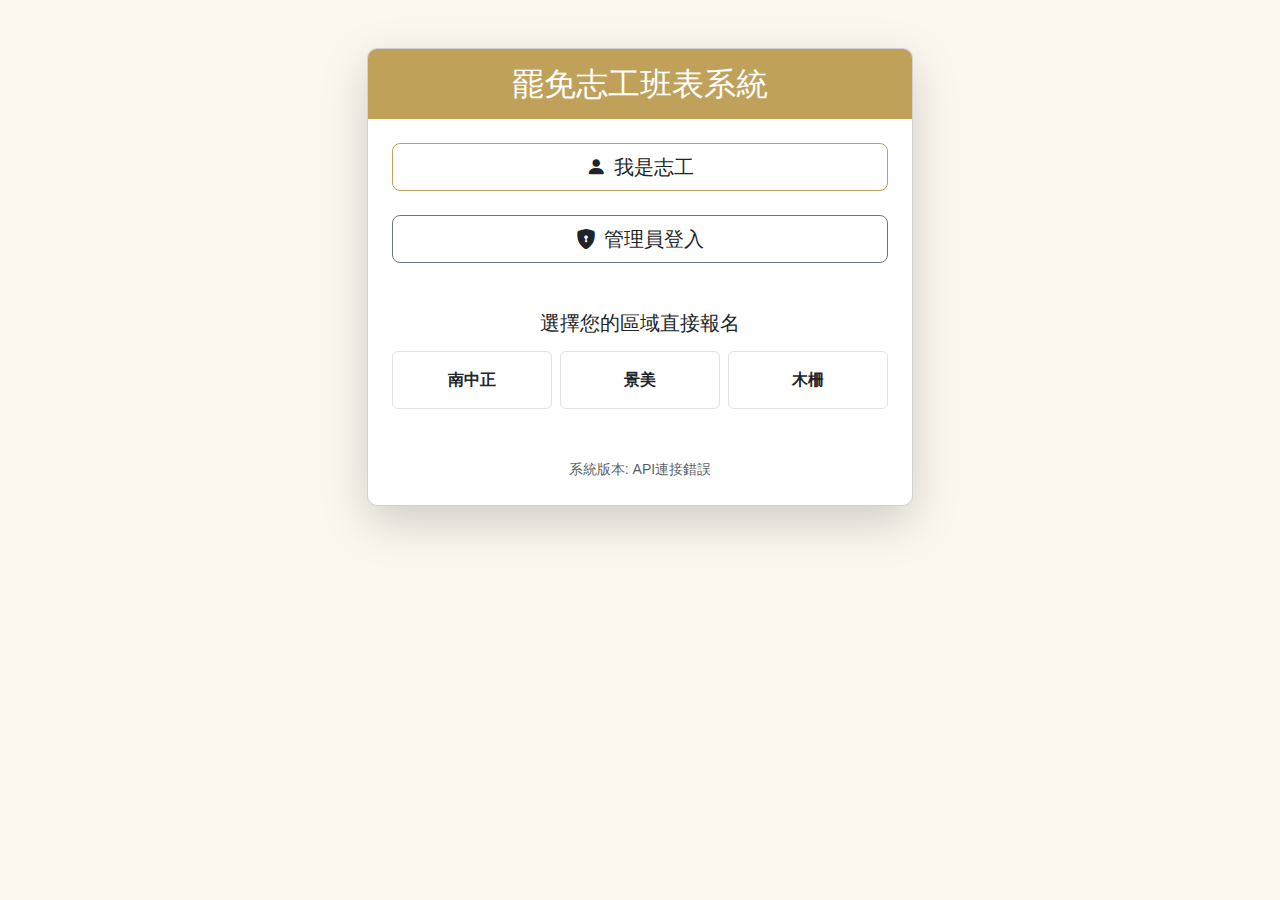
<file: index.html>
<!DOCTYPE html>
<html lang="zh-Hant-TW">
<head>
  <meta charset="UTF-8">
  <meta name="viewport" content="width=device-width, initial-scale=1.0">
  <title>罷免志工班表系統</title>
  <link href="https://cdn.jsdelivr.net/npm/bootstrap@5.3.0/dist/css/bootstrap.min.css" rel="stylesheet">
  <link href="https://cdn.jsdelivr.net/npm/bootstrap-icons@1.10.0/font/bootstrap-icons.css" rel="stylesheet">
  <link href="css/styles.css" rel="stylesheet">
  <link rel="icon" href="favicon.ico" type="image/x-icon">
  <link rel="shortcut icon" href="favicon.ico" type="image/x-icon">
</head>
<body>
  <div class="container py-5">
    <div class="row justify-content-center">
      <div class="col-md-8 col-lg-6">
        <div class="card shadow-lg">
          <div class="card-header bg-primary text-white text-center py-3">
            <h2 class="mb-0">罷免志工班表系統</h2>
          </div>
          <div class="card-body p-4">
            <!-- 身分選擇按鈕 -->
            <div class="d-grid gap-4 mb-4">
              <a href="volunteer.html" class="btn btn-lg btn-outline-primary">
                <i class="bi bi-person-fill me-2"></i>我是志工
              </a>
              <a href="admin.html" class="btn btn-lg btn-outline-secondary">
                <i class="bi bi-shield-lock-fill me-2"></i>管理員登入
              </a>
            </div>
            
            <!-- 區域選擇 (志工快速入口) -->
            <div class="mt-5">
              <h5 class="text-center mb-3">選擇您的區域直接報名</h5>
              <div class="row g-2">
                <div class="col-md-4">
                  <a href="volunteer.html?area=南中正" class="d-block p-3 text-center border rounded">
                    <strong>南中正</strong>
                  </a>
                </div>
                <div class="col-md-4">
                  <a href="volunteer.html?area=景美" class="d-block p-3 text-center border rounded">
                    <strong>景美</strong>
                  </a>
                </div>
                <div class="col-md-4">
                  <a href="volunteer.html?area=木柵" class="d-block p-3 text-center border rounded">
                    <strong>木柵</strong>
                  </a>
                </div>
              </div>
            </div>
            
            <!-- 系統資訊 -->
            <div class="text-center text-muted mt-5">
              <small>系統版本: <span id="version">載入中...</span></small>
            </div>
          </div>
        </div>
      </div>
    </div>
  </div>
  
  <script src="js/config.js"></script>
  <script src="js/main.js"></script>
</body>
</html>
</file>
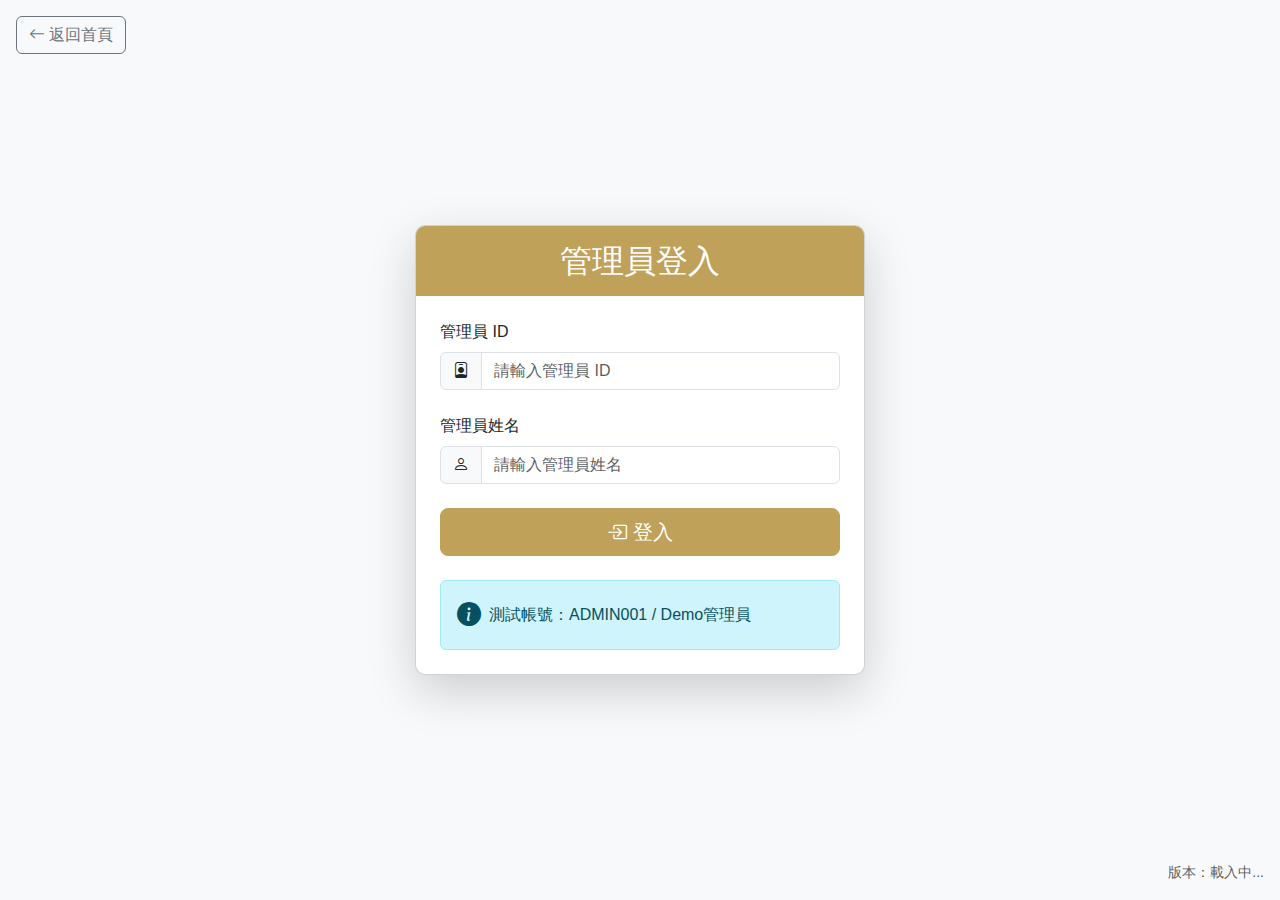
<file: admin.html>
<!DOCTYPE html>
<html lang="zh-Hant-TW">
<head>
  <meta charset="UTF-8">
  <meta name="viewport" content="width=device-width, initial-scale=1.0">
  <title>管理員登入 - 文山退葆志工班表系統</title>
  <link href="https://cdn.jsdelivr.net/npm/bootstrap@5.3.0/dist/css/bootstrap.min.css" rel="stylesheet">
  <link href="https://cdn.jsdelivr.net/npm/bootstrap-icons@1.10.0/font/bootstrap-icons.css" rel="stylesheet">
  <link href="css/styles.css" rel="stylesheet">
  <link rel="icon" href="favicon.ico" type="image/x-icon">
  <style>
    .login-card {
      max-width: 450px;
      margin: 0 auto;
      animation: fadeIn 0.5s ease-in-out;
    }
    
    @keyframes fadeIn {
      from { opacity: 0; transform: translateY(-20px); }
      to { opacity: 1; transform: translateY(0); }
    }
    
    body {
      background-color: #f8f9fa;
      min-height: 100vh;
      display: flex;
      align-items: center;
    }
    
    .system-info {
      position: absolute;
      bottom: 1rem;
      right: 1rem;
    }
    
    .btn-back {
      position: absolute;
      top: 1rem;
      left: 1rem;
    }
  </style>
</head>
<body>
  <a href="index.html" class="btn btn-outline-secondary btn-back">
    <i class="bi bi-arrow-left"></i> 返回首頁
  </a>
  
  <div class="container py-5">
    <div class="row justify-content-center">
      <div class="col-md-8 col-lg-6">
        <div class="card shadow-lg login-card">
          <div class="card-header bg-primary text-white text-center py-3">
            <h2 class="mb-0">管理員登入</h2>
          </div>
          <div class="card-body p-4">
            <form id="loginForm">
              <div class="mb-4">
                <label for="adminId" class="form-label">管理員 ID</label>
                <div class="input-group">
                  <span class="input-group-text">
                    <i class="bi bi-person-badge"></i>
                  </span>
                  <input type="text" class="form-control" id="adminId" placeholder="請輸入管理員 ID" required>
                </div>
              </div>
              
              <div class="mb-4">
                <label for="adminName" class="form-label">管理員姓名</label>
                <div class="input-group">
                  <span class="input-group-text">
                    <i class="bi bi-person"></i>
                  </span>
                  <input type="text" class="form-control" id="adminName" placeholder="請輸入管理員姓名" required>
                </div>
              </div>
              
              <div id="loginResult" class="alert d-none"></div>
              
              <div class="d-grid gap-2">
                <button type="submit" class="btn btn-primary btn-lg">
                  <i class="bi bi-box-arrow-in-right"></i> 登入
                </button>
              </div>
            </form>
            
            <div class="alert alert-info mt-4 mb-0">
              <div class="d-flex align-items-center">
                <i class="bi bi-info-circle-fill me-2 fs-4"></i>
                <div>測試帳號：ADMIN001 / Demo管理員</div>
              </div>
            </div>
          </div>
        </div>
      </div>
    </div>
  </div>
  
  <div class="text-muted system-info">
    <small id="version">版本：載入中...</small>
  </div>
  
  <!-- 載入JS文件 -->
  <script src="https://cdn.jsdelivr.net/npm/bootstrap@5.3.0/dist/js/bootstrap.bundle.min.js"></script>
  
  <!-- 核心模塊 -->
  <script src="js/config.js"></script>
  <script src="js/utils.js"></script>
  <script src="js/auth.js"></script>
  <script src="js/api.js"></script>
  <script src="js/ui.js"></script>
  
  <!-- 主入口文件 -->
  <script src="js/admin.js"></script>
  
  <script>
    // 載入版本信息
    document.addEventListener('DOMContentLoaded', function() {
      // 載入系統配置
      loadRemoteConfig().then(config => {
        document.getElementById('version').textContent = `版本：${config.VERSION}`;
      }).catch(error => {
        console.error('無法載入系統配置:', error);
        document.getElementById('version').textContent = '版本：1.0.0';
      });
    });
  </script>
</body>
</html>
</file>
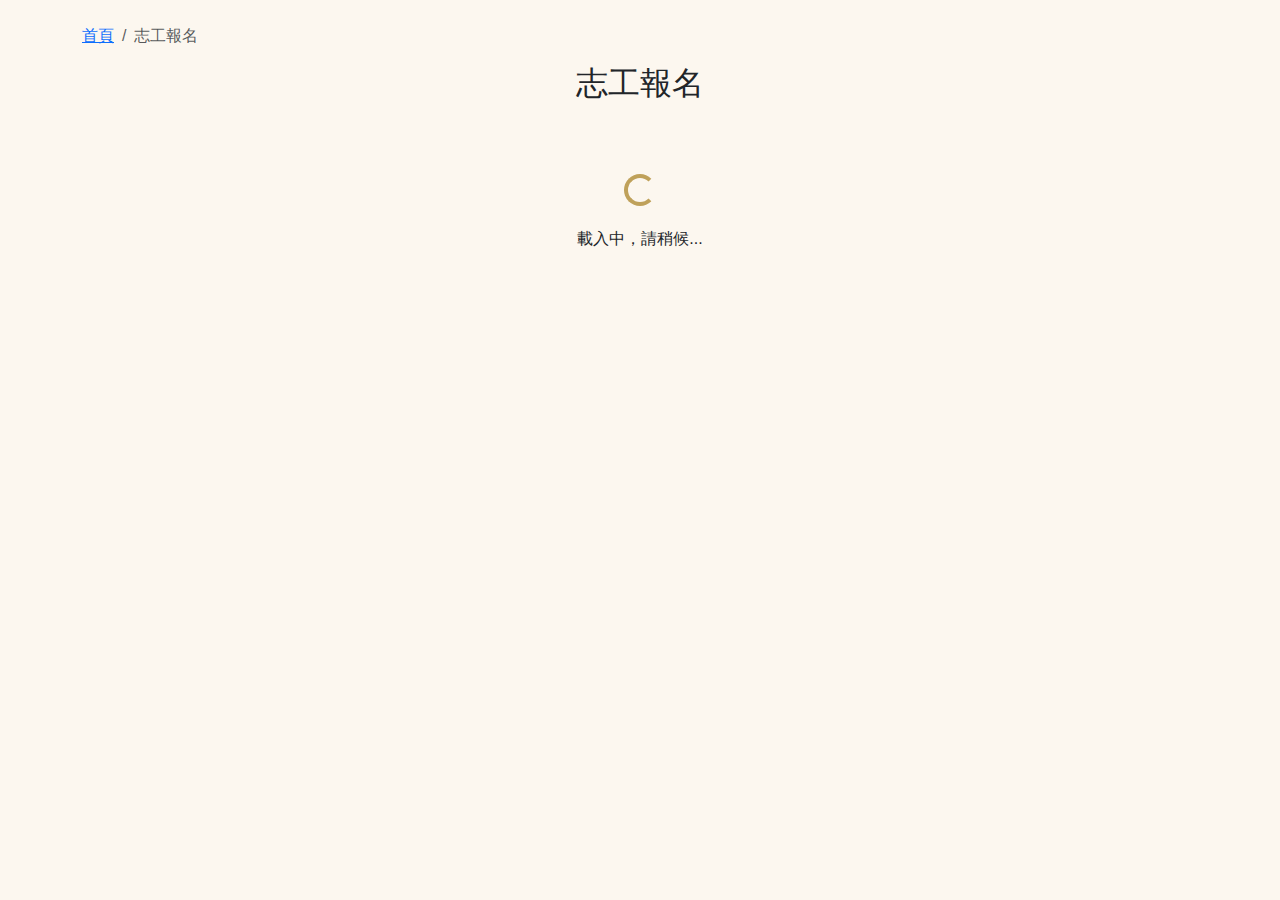
<file: volunteer.html>
<!DOCTYPE html>
<html lang="zh-Hant-TW">
<head>
  <meta charset="UTF-8">
  <meta name="viewport" content="width=device-width, initial-scale=1.0">
  <title>志工報名 - 罷免志工班表系統</title>
  <link href="https://cdn.jsdelivr.net/npm/bootstrap@5.3.0/dist/css/bootstrap.min.css" rel="stylesheet">
  <link href="https://cdn.jsdelivr.net/npm/bootstrap-icons@1.10.0/font/bootstrap-icons.css" rel="stylesheet">
  <link href="css/styles.css" rel="stylesheet">
</head>
<body>
  <div class="container py-4">
    <nav aria-label="breadcrumb">
      <ol class="breadcrumb">
        <li class="breadcrumb-item"><a href="index.html">首頁</a></li>
        <li class="breadcrumb-item active" aria-current="page">志工報名</li>
      </ol>
    </nav>
    
    <h2 class="text-center mb-4">志工報名</h2>
    
    <div id="areaAlert" class="alert alert-info d-none">
      您正在報名 <strong id="selectedArea"></strong> 區域的志工活動
    </div>
    
    <div id="loading" class="text-center py-5">
      <div class="spinner-border text-primary" role="status"></div>
      <p class="mt-3">載入中，請稍候...</p>
    </div>
    
    <form id="volunteerForm" class="d-none">
      <!-- 基本資料 -->
      <div class="card mb-4">
        <div class="card-header bg-primary text-white">
          <h5 class="mb-0">基本資料</h5>
        </div>
        <div class="card-body">
          <div class="mb-3">
            <label for="name" class="form-label">姓名 *</label>
            <input type="text" class="form-control" id="name" name="name" required>
          </div>
          
          <div class="mb-3">
            <label for="contact" class="form-label">聯絡方式 *</label>
            <input type="text" class="form-control" id="contact" name="contact" 
                   placeholder="電話、Line ID 或 Email" required>
          </div>
          
          <div id="areaSelectDiv" class="mb-3">
            <label for="area" class="form-label">區域 *</label>
            <select class="form-select" id="area" name="area" required>
              <option value="">請選擇區域</option>
              <option value="南中正">南中正</option>
              <option value="景美">景美</option>
              <option value="木柵">木柵</option>
            </select>
          </div>
          <input type="hidden" id="hiddenArea" name="hiddenArea">
        </div>
      </div>
      
      <!-- 時段選擇 -->
      <div class="card mb-4">
        <div class="card-header bg-primary text-white">
          <h5 class="mb-0">時段選擇</h5>
        </div>
        <div class="card-body">
          <div class="mb-3">
            <label for="date" class="form-label">日期 *</label>
            <select class="form-select" id="date" name="date" required>
              <option value="">請選擇日期</option>
              <!-- 日期選項將由 JavaScript 動態產生 -->
            </select>
          </div>
          
          <div id="timeSlotsContainer" class="mt-4">
            <div class="alert alert-info">
              請先選擇區域和日期
            </div>
          </div>
          
          <input type="hidden" id="selectedTimeSlot" name="timeSlot">
          
          <div class="form-check mt-3">
            <input class="form-check-input" type="checkbox" id="needCalendarInvite" name="needCalendarInvite" checked>
            <label class="form-check-label" for="needCalendarInvite">
              將活動加入我的行事曆
            </label>
          </div>
          
          <div class="form-check mt-2">
            <input class="form-check-input" type="checkbox" id="lineNotify" name="lineNotify" checked>
            <label class="form-check-label" for="lineNotify">
              接收 LINE 活動提醒
            </label>
          </div>
          
          <div class="mb-3 mt-3">
            <label for="notes" class="form-label">備註</label>
            <textarea class="form-control" id="notes" name="notes" rows="2" 
                     placeholder="如有特殊情況請說明，例如：只能待到幾點、需要搭配特定夥伴等"></textarea>
          </div>
        </div>
      </div>
      
      <div class="d-grid gap-2">
        <button type="submit" class="btn btn-primary btn-lg">提交報名</button>
      </div>
    </form>
    
    <div id="resultContainer" class="my-4 d-none">
      <!-- 結果會顯示在這裡 -->
    </div>
  </div>
  
  <script src="js/config.js"></script>
  <script src="js/volunteer.js"></script>
</body>
</html>
</file>
<file: css/styles.css>
/* 通用樣式 */
body {
  font-family: 'Noto Sans TC', sans-serif;
  background-color: #fcf7ef;
}

.card {
  border-radius: 10px;
  overflow: hidden;
  box-shadow: 0 4px 8px rgba(0,0,0,0.1);
}

.card-header {
  border-bottom: 0;
}

/* 首頁區域按鈕 */
.row a {
  text-decoration: none;
  color: #212529;
  transition: all 0.3s;
  border-radius: 8px;
}

.row a:hover {
  background-color: #fff3cd;
  transform: translateY(-3px);
  box-shadow: 0 4px 8px rgba(0,0,0,0.1);
  border-color: #bfa15a;
}

/* 時段選擇樣式 */
.time-slot {
  border: 1px solid #ddd;
  border-radius: 8px;
  padding: 15px;
  margin-bottom: 12px;
  cursor: pointer;
  transition: all 0.3s;
  background-color: white;
}

.time-slot:hover:not(.full) {
  background-color: #fcf7ef;
  transform: translateY(-2px);
  box-shadow: 0 4px 8px rgba(0,0,0,0.05);
}

.time-slot.selected {
  background-color: #fff3cd;
  border-color: #bfa15a;
  box-shadow: 0 0 0 3px rgba(191, 161, 90, 0.25);
}

.time-slot .badge {
  float: right;
}

.time-slot.full {
  background-color: #f8d7da;
  opacity: 0.7;
  cursor: not-allowed;
}

.time-slot.urgent {
  background-color: #fff3cd;
  border-color: #ffc107;
}

/* 金色主題按鈕與背景 */
.bg-primary, .btn-primary, .stat-card.primary, .nav-pills .nav-link.active {
  background-color: #bfa15a !important;
  border-color: #bfa15a !important;
  color: #fff !important;
}
.text-primary {
  color: #bfa15a !important;
}
.btn-outline-primary {
  color: #bfa15a;
  border-color: #bfa15a;
}
.btn-outline-primary:hover, .btn-outline-primary:active {
  background-color: #bfa15a;
  color: #fff;
  border-color: #bfa15a;
}

/* 響應式調整 */
@media (max-width: 768px) {
  .container {
    padding-left: 20px;
    padding-right: 20px;
  }
}
</file>
